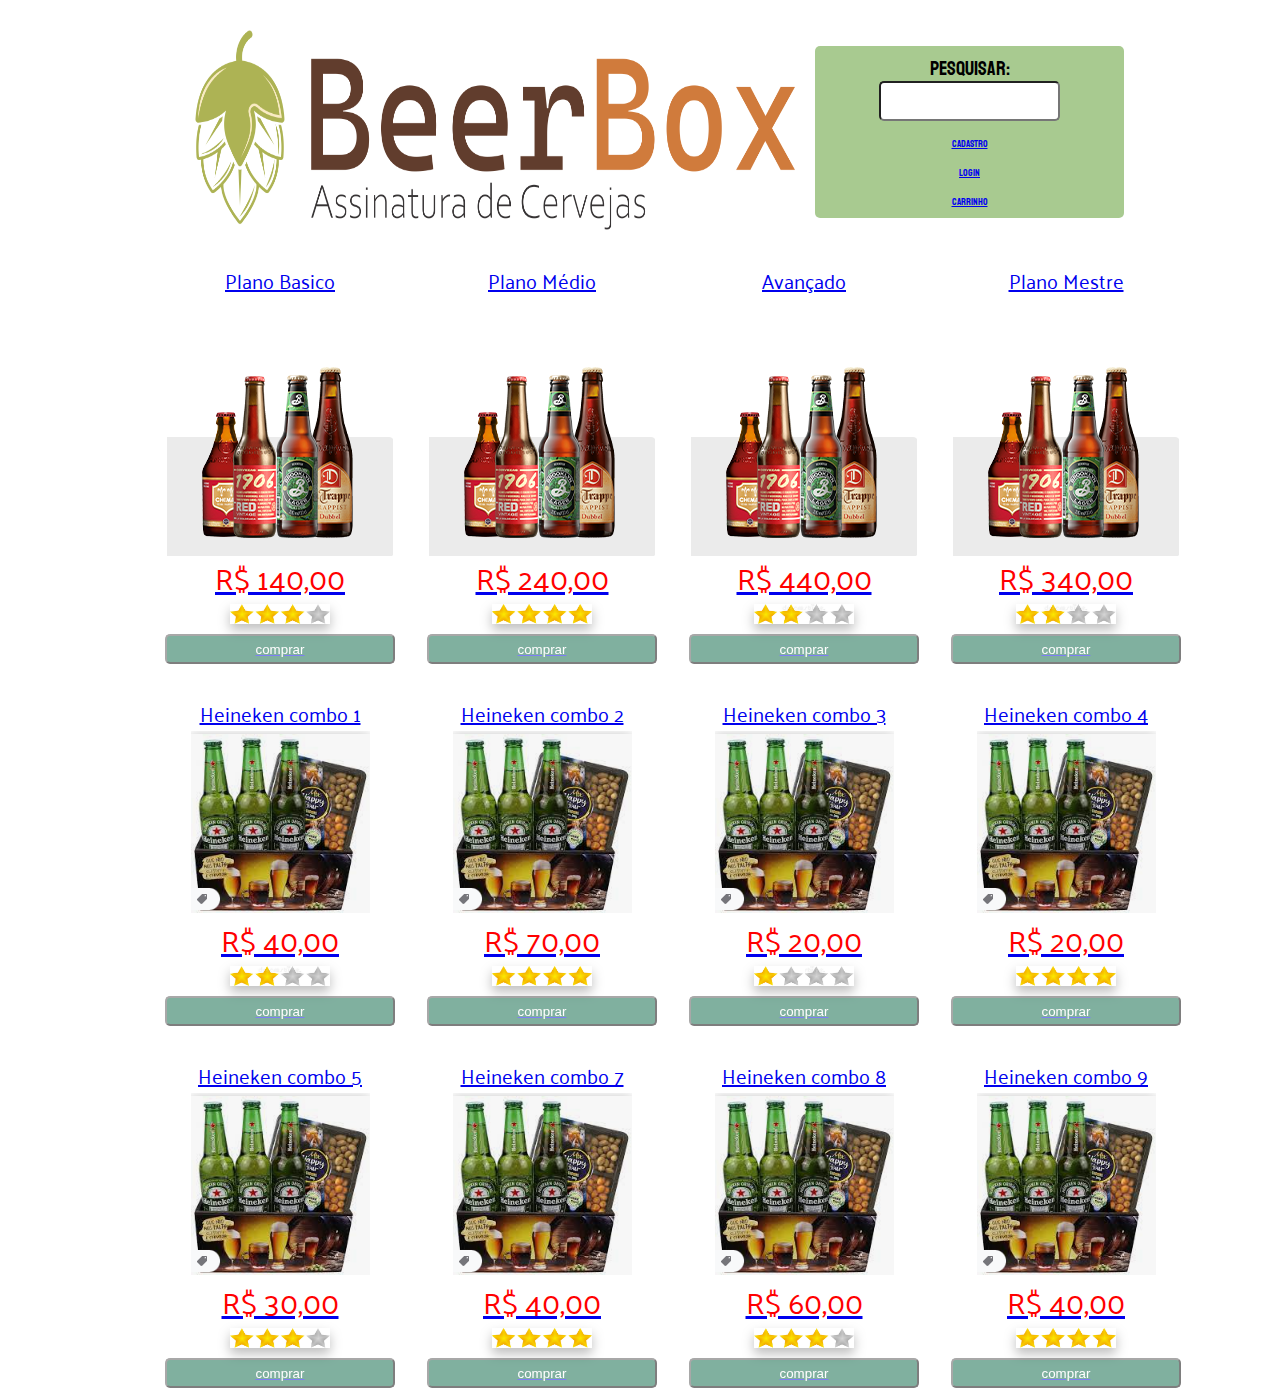
<file: index.html>
<!DOCTYPE html>
<html lang="pt_br">

<head>
    <meta charset="UTF-8">
    <meta name="viewport" content="width=device-width, initial-scale=1.0">
    <link rel="stylesheet" href="style.css">
    <title>KalungaKids</title>
    <link rel="preconnect" href="https://fonts.googleapis.com">
    <link rel="preconnect" href="https://fonts.gstatic.com" crossorigin>
    <link href="https://fonts.googleapis.com/css2?family=Palanquin&family=Staatliches&display=swap" rel="stylesheet">
</head>

<body>
    <div class="page">
        <header>
            <div class="banner">
                <img src="./imagens/logocerveja.png" alt="aqui vai um banner">
            </div>
            <tools>
                <form action="">
                    <div class="input-wrapper">
                        <label for="input-pesquisar">Pesquisar:</label>
                        <input type="search" id="input-pesquisar">
                    </div>
                    <a href="./cadastro.html">Cadastro</a>
                    <a href="./login.html">Login</a>
                    <a href="./cadastro.html">Carrinho</a>
                </form>
            </tools>
        </header>

        <main>
            <a href="./produto.html">
                <div class="planos">
                    <p>Plano Basico</p>
                    <img src="./imagens/planos.png">
                    <p class="preco">R$ 140,00</p>
                    <p class="avaliacao"><img src="./imagens/3estrelas.png" alt="2 estrelas"></p>
                    <button>comprar</button>
                </div>
            </a>
            <a href="./produto.html">
                <div class="planos">
                    <p>Plano Médio</p>
                    <img src="./imagens/planos.png">
                    <p class="preco">R$ 240,00</p>
                    <p class="avaliacao"><img src="./imagens/4estrelas.png" alt="2 estrelas"></p>
                    <button>comprar</button>
                </div>
            </a>
            <a href="./produto.html">
                <div class="planos">
                    <p>Avançado</p>
                    <img src="./imagens/planos.png">
                    <p class="preco">R$ 440,00</p>
                    <p class="avaliacao"><img src="./imagens/2estrelas.png" alt="2 estrelas"></p>
                    <button>comprar</button>
                </div>
            </a>
            <a href="./produto.html">
                <div class="planos">
                    <p>Plano Mestre</p>
                    <img src="./imagens/planos.png">
                    <p class="preco">R$ 340,00</p>
                    <p class="avaliacao"><img src="./imagens/2estrelas.png" alt="2 estrelas"></p>
                    <button>comprar</button>
                </div>
            </a>
            <a href="./produto.html">
                <div class="produtos">
                    <p>Heineken combo 1</p>
                    <img src="./imagens/Produto.png">
                    <p class="preco">R$ 40,00</p>
                    <p class="avaliacao"><img src="./imagens/2estrelas.png" alt="2 estrelas"></p>
                    <button>comprar</button>
                </div>
            </a>
            <a href="./produto.html">
                <div class="produtos">
                    <p>Heineken combo 2</p>
                    <img src="./imagens/Produto.png">
                    <p class="preco">R$ 70,00</p>
                    <p class="avaliacao"><img src="./imagens/4estrelas.png" alt="4 estrelas"></p>
                    <button>comprar</button>
                </div>
            </a>
            <a href="./produto.html">
                <div class="produtos">
                    <p>Heineken combo 3</p>
                    <img src="./imagens/Produto.png">
                    <p class="preco">R$ 20,00</p>
                    <p class="avaliacao"><img src="./imagens/1estrelas.png" alt="1 estrelas"></p>
                    <button>comprar</button>
                </div>
            </a>
            <a href="./produto.html">
                <div class="produtos">
                    <p>Heineken combo 4</p>
                    <img src="./imagens/Produto.png">
                    <p class="preco">R$ 20,00</p>
                    <p class="avaliacao"><img src="./imagens/4estrelas.png" alt="4 estrelas"></p>
                    <button>comprar</button>
                </div>
            </a>
            <a href="./produto.html">
                <div class="produtos">
                    <p>Heineken combo 5</p>
                    <img src="./imagens/Produto.png">
                    <p class="preco">R$ 30,00</p>
                    <p class="avaliacao"><img src="./imagens/3estrelas.png" alt="3 estrelas"></p>
                    <button>comprar</button>
                </div>
            </a>
            <a href="./produto.html">
                <div class="produtos">
                    <p>Heineken combo 7</p>
                    <img src="./imagens/Produto.png">
                    <p class="preco">R$ 40,00</p>
                    <p class="avaliacao"><img src="./imagens/4estrelas.png" alt="4 estrelas"></p>
                    <button>comprar</button>
                </div>
            </a>
            <a href="./produto.html">
                <div class="produtos">
                    <p>Heineken combo 8</p>
                    <img src="./imagens/Produto.png">
                    <p class="preco">R$ 60,00</p>
                    <p class="avaliacao"><img src="./imagens/3estrelas.png" alt="3 estrelas"></p>
                    <button>comprar</button>
                </div>
            </a>
            <a href="./produto.html">
                <div class="produtos">
                    <p>Heineken combo 9</p>
                    <img src="./imagens/Produto.png">
                    <p class="preco">R$ 40,00</p>
                    <p class="avaliacao"><img src="./imagens/4estrelas.png" alt="4 estrelas"></p>
                    <button>comprar</button>
                </div>
            </a>
        </main>
    </div>
</body>

</html>
</file>
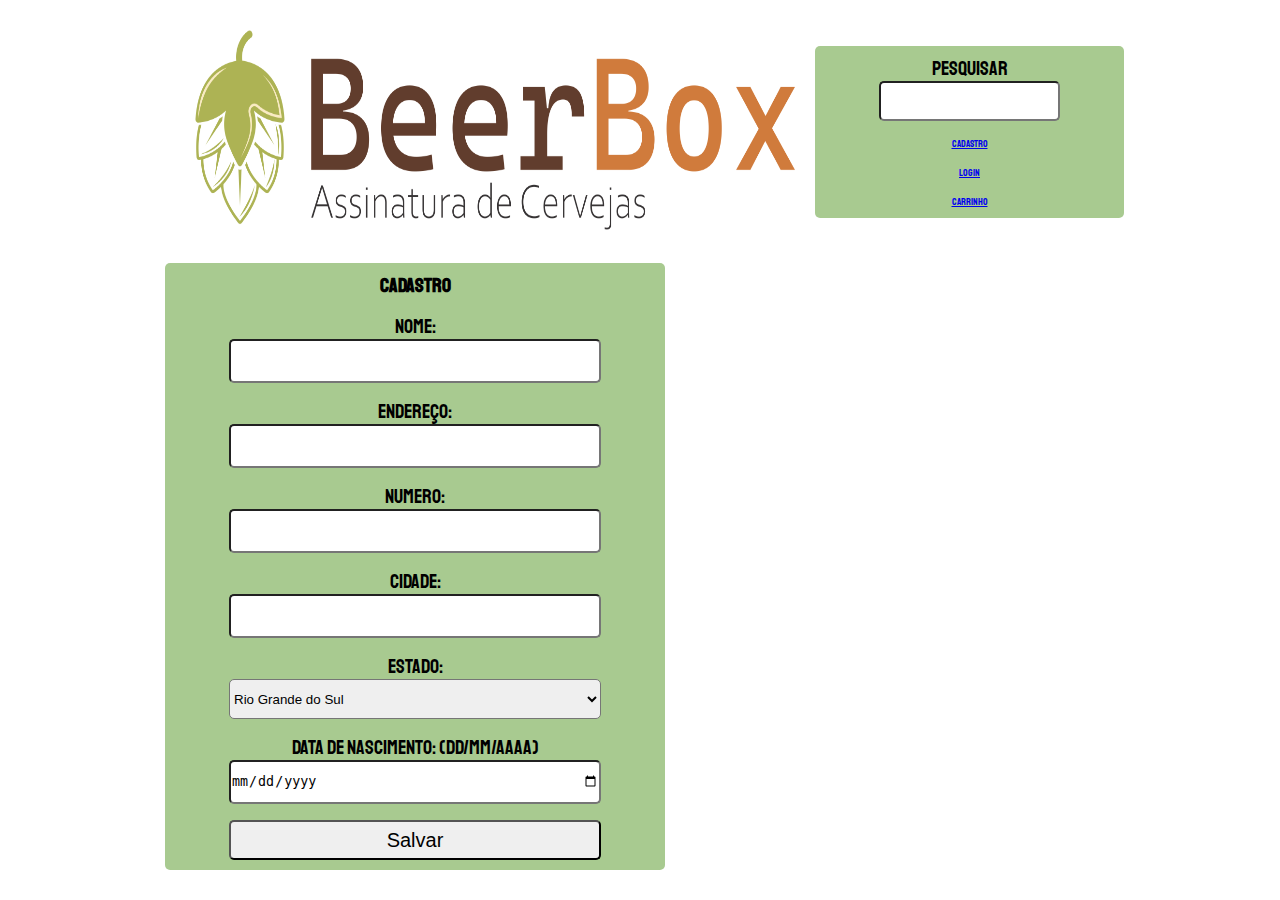
<file: cadastro.html>
<!DOCTYPE html>
<html lang="pt-br">

<head>
    <meta charset="UTF-8">
    <meta name="viewport" content="width=device-width, initial-scale=1.0">
    <title>Cadastro</title>
    <link rel="preconnect" href="https://fonts.googleapis.com">
    <link rel="preconnect" href="https://fonts.gstatic.com" crossorigin>
    <link href="https://fonts.googleapis.com/css2?family=Palanquin&family=Staatliches&display=swap" rel="stylesheet">
    <link rel="stylesheet" href="style.css">
    <style>
        .page {
            width: 50rem;
        }
    </style>
</head>

<body>
    <div class="page">
        <header>
            <div class="banner">
                <img src="./imagens/logocerveja.png" alt="aqui vai um banner">
            </div>
            <tools>
                <form action="">
                    <div class="input-wrapper">
                        <label for="input-pesquisar">Pesquisar</label>
                        <input type="search" id="input-pesquisar">
                    </div>
                    <a href="./cadastro.html">Cadastro</a>
                    <a href="./login.html">Login</a>
                    <a href="./cadastro.html">Carrinho</a>
                </form>
            </tools>
        </header>

        <form action="./Envio/get.html">
            <h1>Cadastro</h1>
            <div class="input-wrapper">
                <label for="input-name">Nome:</label>
                <input type="text" id="input-name">
            </div>
            <div class="input-wrapper">
                <label for="input-endereco">Endereço:</label>
                <input type="text" id="input-endereco">
            </div>
            <div class="input-wrapper">
                <label for="input-num">Numero:</label>
                <input type="number" id="input-num">
            </div>
            <div class="input-wrapper">
                <label for="input-cidade">Cidade:</label>
                <input type="text" id="input-cidade">
            </div>            
            <div class="input-wrapper">
                <label for="input-course">Estado:</label>
                <select id="input-course">
                    <option value="course1">Rio Grande do Sul</option>
                    <option value="course2">Santa Catarina</option>
                    <option value="course3">Paraná</option>
                    <option value="course4">São Paulo</option>
                    <option value="course5">Outros...</option>
                </select>
            </div>
            <div class="input-wrapper">
                <label for="input-date">Data de Nascimento: (DD/MM/AAAA)</label>
                <input type="date" id="input-date">
            </div>
            <input id="button" type="submit" value="Salvar">
        </form>
    </div>
</body>

</html>
</file>
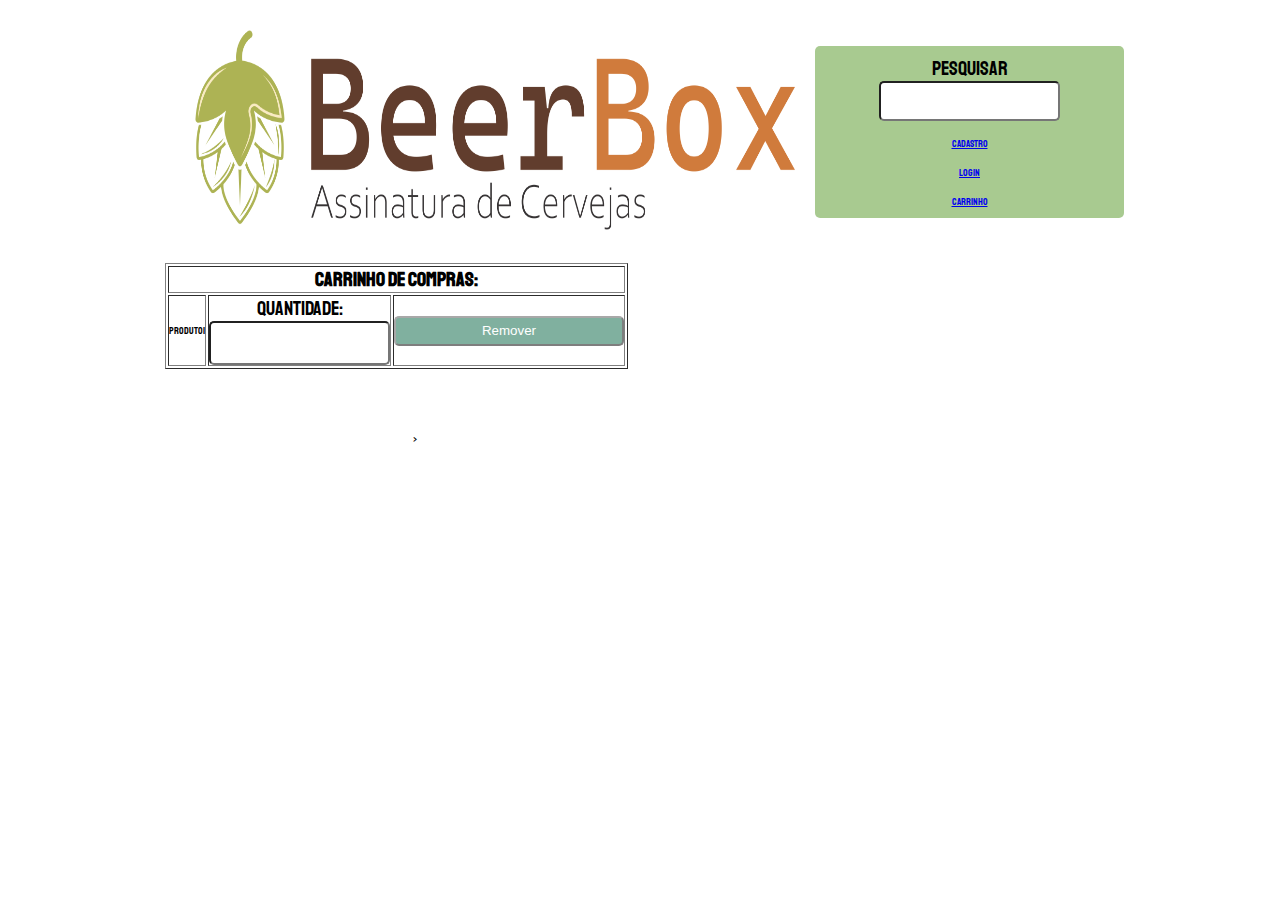
<file: carrinho.html>
<!DOCTYPE html>
<html lang="pt-br">

<head>
    <meta charset="UTF-8">
    <meta name="viewport" content="width=device-width, initial-scale=1.0">
    <title>Cadastro</title>
    <link rel="preconnect" href="https://fonts.googleapis.com">
    <link rel="preconnect" href="https://fonts.gstatic.com" crossorigin>
    <link href="https://fonts.googleapis.com/css2?family=Palanquin&family=Staatliches&display=swap" rel="stylesheet">
    <link rel="stylesheet" href="style.css">
    <style>
        .page {
            width: 50rem;
        }
    </style>
</head>

<body>
    <div class="page">
        <header>
            <div class="banner">
                <img src="./imagens/logocerveja.png" alt="aqui vai um banner">
            </div>
            <tools>
                <form action="">
                    <div class="input-wrapper">
                        <label for="input-pesquisar">Pesquisar</label>
                        <input type="search" id="input-pesquisar">
                    </div>
                    <a href="./cadastro.html">Cadastro</a>
                    <a href="./login.html">Login</a>
                    <a href="./cadastro.html">Carrinho</a>
                </form>
            </tools>
        </header>
        <main>
            <table width="100%" border="1px">
                <tr>
                    <th colspan="3">
                        <h1>Carrinho de compras:</h1>
                    </th>
                </tr>
                <tr>
                    <td width="400px">
                        Produto1
                    </td>
                    <td>

                        <div class="input-wrapper">
                            <label for="input-quant">quantidade:</label>
                            <input type="number" id="input-quant">
                        </div>
                    </td>
                    <td><button>Remover</button></td>
                </tr>
            </table>
        </main>>

    </div>
</body>

</html>
</file>
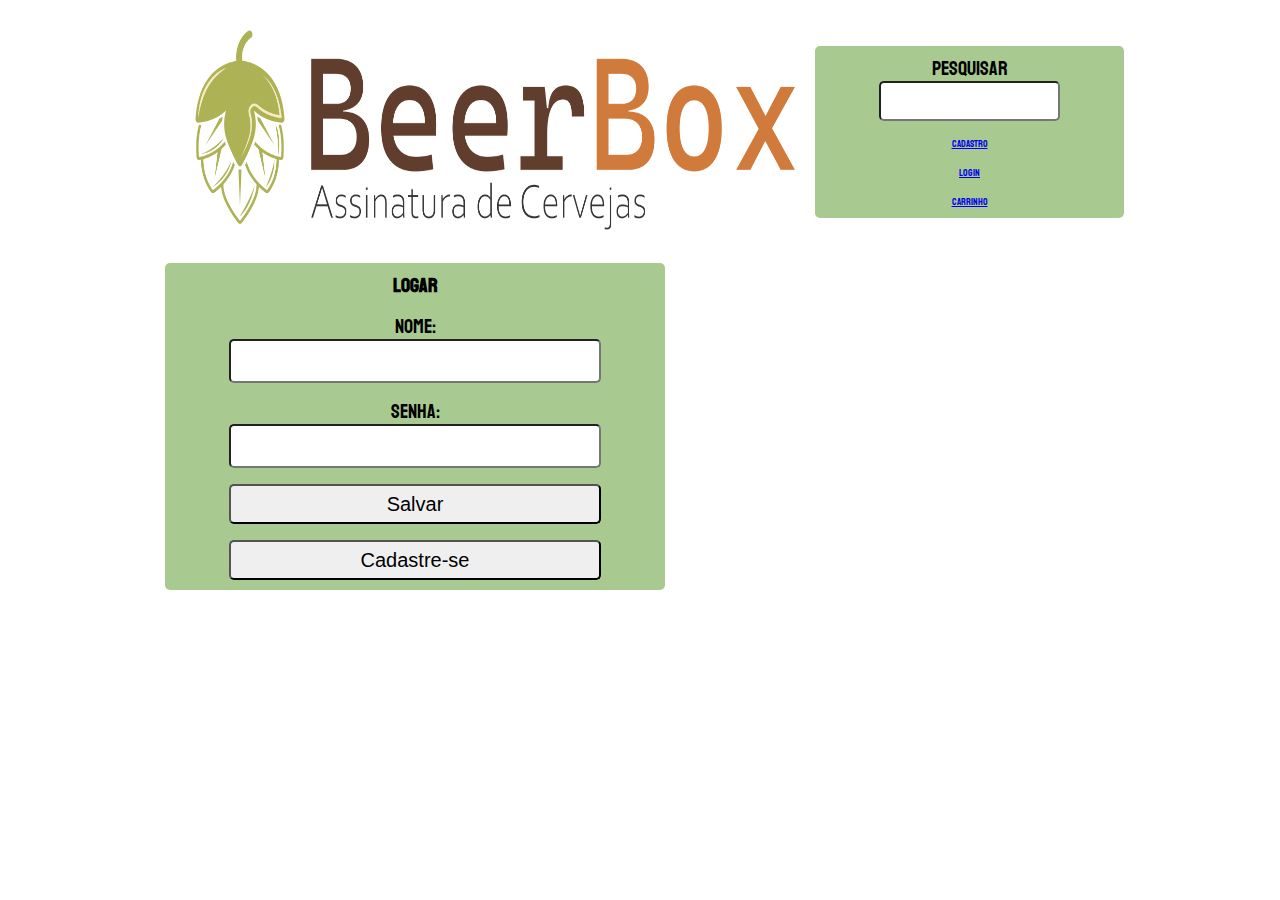
<file: login.html>
<!DOCTYPE html>
<html lang="pt-br">

<head>
    <meta charset="UTF-8">
    <meta name="viewport" content="width=device-width, initial-scale=1.0">
    <title>Cadastro</title>
    <link rel="preconnect" href="https://fonts.googleapis.com">
    <link rel="preconnect" href="https://fonts.gstatic.com" crossorigin>
    <link href="https://fonts.googleapis.com/css2?family=Palanquin&family=Staatliches&display=swap" rel="stylesheet">
    <link rel="stylesheet" href="style.css">
    <style>
        .page {
            width: 50rem;
        }
    </style>
</head>

<body>
    <div class="page">
        <header>
            <div class="banner">
                <img src="./imagens/logocerveja.png" alt="aqui vai um banner">
            </div>
            <tools>
                <form action="">
                    <div class="input-wrapper">
                        <label for="input-pesquisar">Pesquisar</label>
                        <input type="search" id="input-pesquisar">
                    </div>
                        <a href="./cadastro.html">Cadastro</a>
                        <a href="./login.html">Login</a>
                        <a href="./cadastro.html">Carrinho</a>
                </form>
            </tools>
        </header>
        <form action="">
            <h1>Logar</h1>
            <div class="input-wrapper">
                <label for="input-name">Nome:</label>
                <input type="text" id="input-name">
            </div>
            <div class="input-wrapper">
                <label for="input-senha">Senha:</label>
                <input type="password" id="input-senha">
            </div>
            <input id="button" type="submit" value="Salvar">
            <input id="button" type="submit" value="Cadastre-se">
        </form>
    </div>
</body>

</html>
</file>
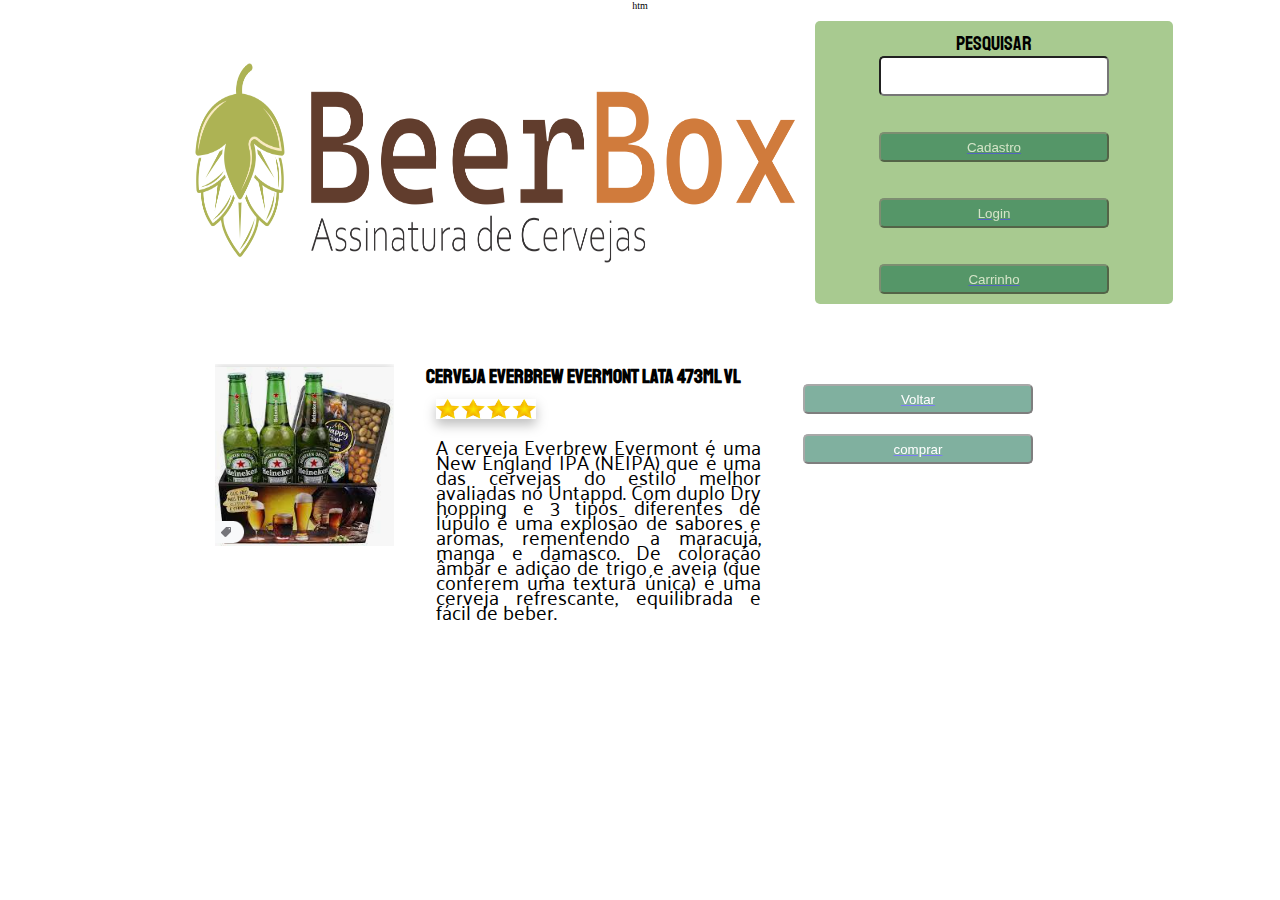
<file: produto.html>
htm
<!DOCTYPE html>
<html lang="pt_br">

<head>
    <meta charset="UTF-8">
    <meta name="viewport" content="width=device-width, initial-scale=1.0">
    <link rel="stylesheet" href="style.css">
    <title>Produto</title>
    <link rel="preconnect" href="https://fonts.googleapis.com">
    <link rel="preconnect" href="https://fonts.gstatic.com" crossorigin>
    <link href="https://fonts.googleapis.com/css2?family=Palanquin&family=Staatliches&display=swap" rel="stylesheet">
    <style>
        h1 {
            text-align: justify;
        }

        p {
            text-align: justify;
        }

        main {
            padding: 5rem;
        }

        .comprarvoltar {
            display: block;
        }

        button {
            margin: 20px 0px 0px;
        }
    </style>
</head>

<body>
    <div class="page">
        <header>
            <div class="banner">
                <img src="./imagens/logocerveja.png" alt="aqui vai um banner">
            </div>
            <tools>
                <form action="">
                    <div class="input-wrapper">
                        <label for="input-pesquisar">Pesquisar</label>
                        <input type="search" id="input-pesquisar">
                    </div>
                    <a href="./cadastro.html"><button>Cadastro</button></a>
                    <a href="./cadastro.html"><button>Login</button></a>
                    <a href="./cadastro.html"><button>Carrinho</button></a>
                </form>
            </tools>
        </header>
        <main>
            <div class="fotogrande">
                <img src="./imagens/Produto.png" alt="foto grande do produto">
            </div>
            <div class="descrgrande">
                <h1>
                    CERVEJA EVERBREW EVERMONT LATA 473ML VL
                </h1>
                <p class="avaliacao"><img src="./imagens/4estrelas.png" alt="4 estrelas"></p>
                <p>
                    A cerveja Everbrew Evermont é uma New England IPA (NEIPA) que é uma das cervejas do estilo melhor
                    avaliadas no Untappd. Com duplo Dry hopping e 3 tipos diferentes de lúpulo é uma explosão de sabores
                    e aromas, rementendo a maracujá, manga e damasco. De coloração âmbar e adição de trigo e aveia (que
                    conferem uma textura única) é uma cerveja refrescante, equilibrada e fácil de beber.
                </p>
            </div>
            <div class="comprarvoltar">
                <a href="./index.html"><button>Voltar</button></a>
                <a href="./index.html"><button>comprar</button></a>
            </div>
        </main>
    </div>
</body>

</html>
</file>
<file: style.css>
* {
    margin: 0px;
    padding: 0px;
    box-sizing: 0px;
}

:root {
    font-size: 62.5%;
    text-align: center;
}

.banner img{
    width: 60rem;
    height: 20rem;
    margin: 2rem 2rem 2rem;
}

main{
    display: grid;
    gap: 3.2rem; 
    grid-template-areas:
        "A B C D"
        "E F G H"
        "I J K L";
}

main .planos:nth-child(1){ grid-area: A; } 
main .planos:nth-child(2){ grid-area: B; }
main .planos:nth-child(3){ grid-area: C; }
main .planos:nth-child(4){ grid-area: D; }
main .produtos:nth-child(5){ grid-area: E; }
main .produtos:nth-child(6){ grid-area: F; }
main .produtos:nth-child(7){ grid-area: G; }
main .produtos:nth-child(8){ grid-area: H; }
main .produtos:nth-child(9){ grid-area: I; }
main .produtos:nth-child(10){ grid-area: J; }
main .produtos:nth-child(11){ grid-area: K; }
main .produtos:nth-child(12){ grid-area: L; }
main img:hover{ transform: scale(1.1); }


button{
    background: #046342;
    color: white;
    height: 30px;
    width: 230px;
    border-radius: 5px;
    display: block;
    text-align: center;
    align-items: center;
    opacity: 0.5;
    align-content: center;
}

header{
    display: flex;
    align-items: center;
    padding: 10px;    
}

footer {
    display: flex;
    align-items: center;
    padding: 10px;
    background-color:rgb(168, 202, 144);
}

p{
    font-family: 'Palanquin';
    font-style: normal;
    font-weight: 400;
    font-size: 2rem;
    line-height: 1.5rem;
    align-items: center;
    text-align: center;
    padding: 1rem;
}
.page {
    font-family: 'Palanquin', sans-serif;
    font-family: 'Staatliches', cursive;
    display: block;
    margin: 0px;

}

.preco{
    color: red;
    font-size: 3rem;
    text-orientation: sideways;
}
.preco:hover{ transform: scale(1.1); }

.avaliacao img{
    width: 10rem;
    height: 2rem;
    filter: drop-shadow(0px 6px 6px rgba(0, 0, 0, 0.25));    
}

form{
    display: flex;
    flex-direction: column;
    gap: 16px;
    padding-top: 1rem;
    padding-left: 6.4rem;
    padding-right: 6.4rem;
    padding-bottom: 1rem;
    background: rgb(168, 202, 144);
    border-radius: 5px;
}
.input-wrapper{
    display: flex;
    flex-direction: column;
    text-align: center;
}
.input-wrapper input,
.input-wrapper select{
    height: 4rem;
    border-radius: 0.5rem;
}
.input-wrapper textarea{
    border-radius: 0.5rem;
}

.input-wrapper label,
.input-radio label,
.input-check label, legend{
    font-size: 2rem;
}

body{
    width: 95rem;
    margin-top: 0;
    margin-left: auto;
    margin-right: auto;
}

#button{
    height: 4rem;
    border-radius: 0.5rem;
    font-size: 2rem;           
}
</file>
